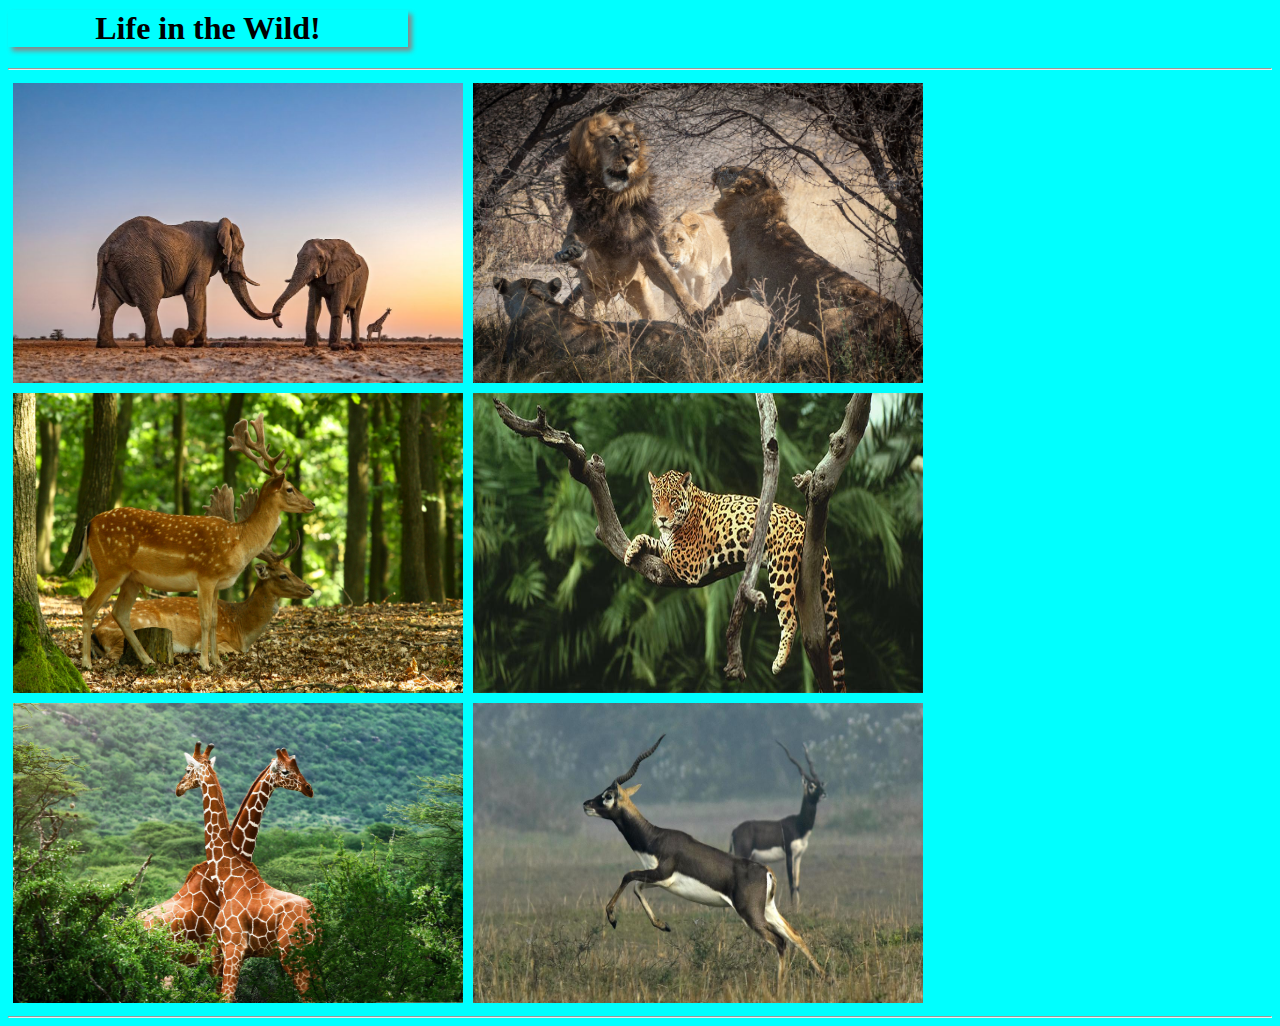
<file: index.html>
<html>

    <head>
        
        <title>CSS</title> 
        <link rel="stylesheet" type="text/css" href="st.css">
        
    </head>

    <body bgcolor="cyan">  
       <h1>Life in the Wild!</h1> 
        <hr>
    <div class="container">
       
        <a href="https://www.google.com/search?q=elephant&oq=Elephant&aqs=chrome.0.0l8.8643j0j7&sourceid=chrome&ie=UTF-8"><img src="w1.jpg"></a>
        <a href="https://www.google.com/search?sxsrf=ALeKk000bcTY3DoJs-7Rrgd0hnKS2tUKzQ%3A1590571569979&source=hp&ei=MTLOXoTWOd-e4-EPlIyNuA0&q=lion&oq=lio&gs_lcp=CgZwc3ktYWIQAxgAMgQIIxAnMgQIABBDMgQIABBDMgQIABBDMgIIADICCAAyBAgAEEMyAggAMgIIADIECAAQQzoFCAAQgwFQ3QlYzg9grBpoAHAAeACAAagBiAHpA5IBAzAuM5gBAKABAaoBB2d3cy13aXo&sclient=psy-ab"><img src="w2.jpg"></a>
        <a href=""><img src="w3.jpg"></a>
        <a href=""><img src="w4.jpg"></a>
        <a href="https://www.google.com/search?sxsrf=ALeKk00rlG4A06oZmJMUqCfAeS5tfcAYxA%3A1590571606793&ei=VjLOXsD_L-Kf4-EPuNqK2Ao&q=giraffe&oq=girr&gs_lcp=CgZwc3ktYWIQARgAMgQIABAKMgIIADICCAAyBAgAEAoyAggAMgIIADIECAAQCjICCAAyBAgAEAoyAggAOgQIABBHUOMLWOMLYOMWaABwAXgAgAGfAYgBnwGSAQMwLjGYAQCgAQGqAQdnd3Mtd2l6&sclient=psy-ab"><img src="w5.jpg"></a>
        <a href=""><img src="w6.jpg"></a>
        
        </div>   
        <hr>
        
        
    
    </body>





</html>
</file>
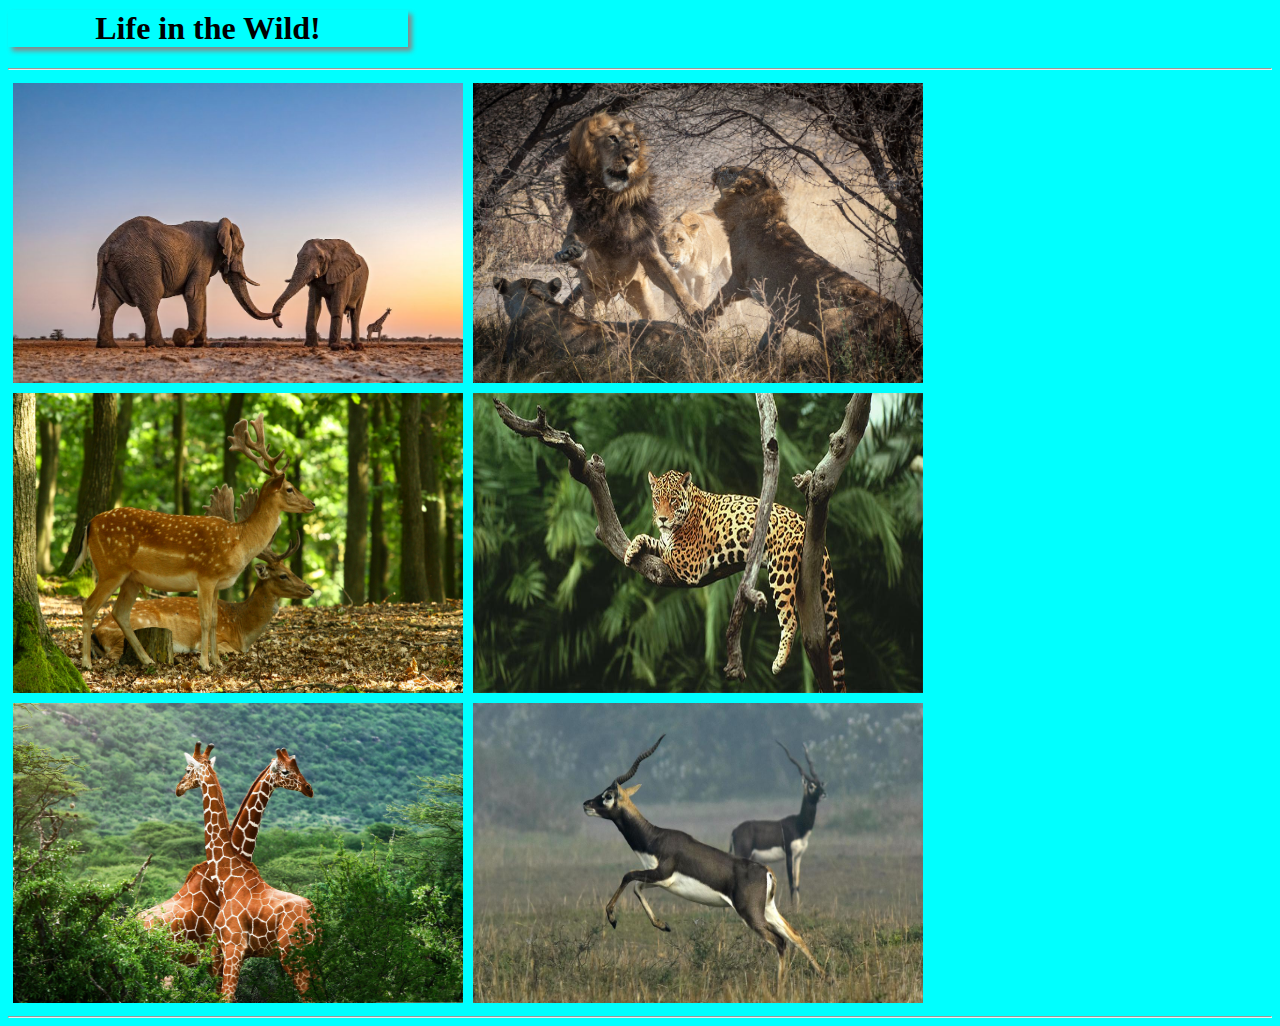
<file: new.html>
<html>

    <head>
        
        <title>CSS</title> 
        <link rel="stylesheet" type="text/css" href="st.css">
        
    </head>

    <body bgcolor="cyan">  
       <h1>Life in the Wild!</h1> 
        <hr>
    <div class="container">
       
        <a href="https://www.google.com/search?q=elephant&oq=Elephant&aqs=chrome.0.0l8.8643j0j7&sourceid=chrome&ie=UTF-8"><img src="w1.jpg"></a>
        <a href="https://www.google.com/search?sxsrf=ALeKk000bcTY3DoJs-7Rrgd0hnKS2tUKzQ%3A1590571569979&source=hp&ei=MTLOXoTWOd-e4-EPlIyNuA0&q=lion&oq=lio&gs_lcp=CgZwc3ktYWIQAxgAMgQIIxAnMgQIABBDMgQIABBDMgQIABBDMgIIADICCAAyBAgAEEMyAggAMgIIADIECAAQQzoFCAAQgwFQ3QlYzg9grBpoAHAAeACAAagBiAHpA5IBAzAuM5gBAKABAaoBB2d3cy13aXo&sclient=psy-ab"><img src="w2.jpg"></a>
        <a href=""><img src="w3.jpg"></a>
        <a href=""><img src="w4.jpg"></a>
        <a href="https://www.google.com/search?sxsrf=ALeKk00rlG4A06oZmJMUqCfAeS5tfcAYxA%3A1590571606793&ei=VjLOXsD_L-Kf4-EPuNqK2Ao&q=giraffe&oq=girr&gs_lcp=CgZwc3ktYWIQARgAMgQIABAKMgIIADICCAAyBAgAEAoyAggAMgIIADIECAAQCjICCAAyBAgAEAoyAggAOgQIABBHUOMLWOMLYOMWaABwAXgAgAGfAYgBnwGSAQMwLjGYAQCgAQGqAQdnd3Mtd2l6&sclient=psy-ab"><img src="w5.jpg"></a>
        <a href=""><img src="w6.jpg"></a>
        
        </div>   
        <hr>
        
        
    
    </body>





</html>
</file>
<file: st.css>
h1{
    text-align: center;
    font-size: 200%;
    font-family: 'Gotu', sans-serif;
    font-family: 'Comic Neue', cursive; 
    font-weight: bolder;
    float: inherit;
    margin-top: 10px;
    width: 400px;
    box-shadow: 4px 4px 5px #888888;
    align-items: center;
    
}

h1:hover{
    transform:scale(1.1); 
}

.container{
    display: flex;
    flex-wrap: wrap;
}
img{
    width:450px;
    height:300px;
    padding: 5px;
    transition: all 1s;
}

img:hover{
    transform:scale(1.1); 
    
}
</file>
